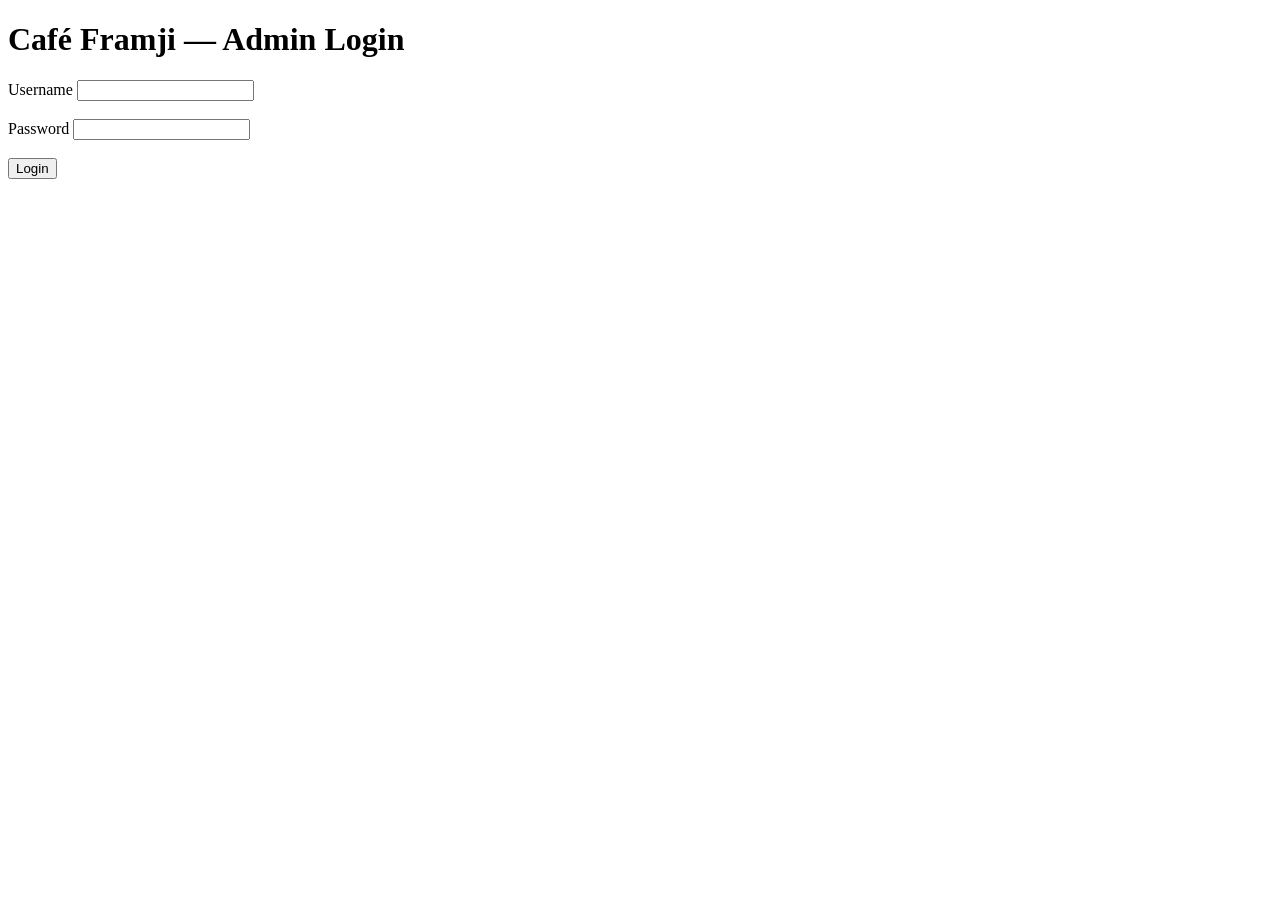
<file: templates/admin_login.html>
<!DOCTYPE html>
<html>
<head>
    <title>Admin Login - Café Framji</title>
</head>

<body>

    <h1>Café Framji — Admin Login</h1>

    <form method="POST">

        <label>Username</label>
        <input type="text" name="username" required>

        <br><br>

        <label>Password</label>
        <input type="password" name="password" required>

        <br><br>

        <button type="submit">Login</button>

    </form>

</body>
</html>
</file>
